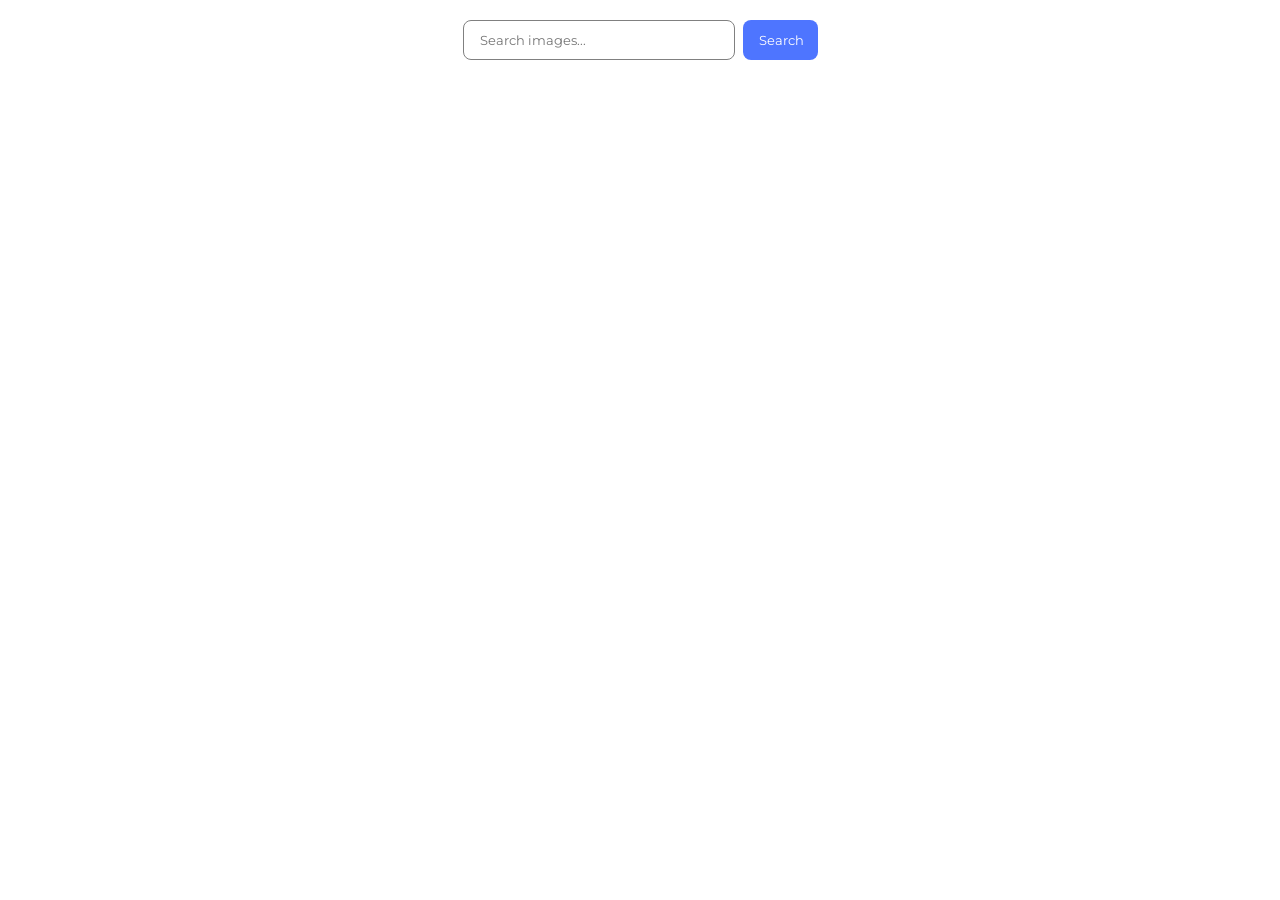
<file: src/index.html>
<!DOCTYPE html>
<html lang="en">
  <head>
    <meta charset="UTF-8" />
    <link rel="icon" type="image/svg+xml" href="/favicon.svg" />
    <meta name="viewport" content="width=device-width, initial-scale=1.0" />
    <title>goit-js-hw-12</title>
    <link rel="stylesheet" href="./css/styles.css" />
    <link href="https://fonts.googleapis.com/css2?family=Montserrat:wght@400;600&display=swap" rel="stylesheet">
  </head>
  <body>
    <form class="form">
      <label>
        <input type="text" name="search-text" placeholder="Search images..." required>
      </label>
      <button type="submit">Search</button>
    </form>

    <ul class="gallery"></ul>
    
    <div class="loader"></div>
    <button class="load-more">Load more</button>

    <script type="module" src="./main.js"></script>
  </body>
</html>
</file>
<file: src/css/styles.css>
@import url('./reset.css');
@import url('./base.css');

.loader {
  height: 80px;
  display: flex;
  justify-content: center;
  align-items: center;
  opacity: 0;
  visibility: hidden;
  transition: opacity 250ms ease;
}

.loader.visible {
  opacity: 1;
  visibility: visible;
}

.loader::after {
  content: "";
  width: 40px;
  height: 40px;

  margin: 0 auto;
  border: 3px solid rgba(0, 0, 0, 0.1);
  border-top-color: #4e75ff;

  border-radius: 50%;
  display: block;

  animation: spin 0.8s linear infinite;
}

@keyframes spin {
  to {
    transform: rotate(360deg);
  }
}

.form {
  display: flex;
  gap: 8px;
  justify-content: center;
  margin: 20px 0;
}

.form input {
  width: 272px;
  height: 40px;
  padding: 8px 16px;

  border: 1px solid #808080;
  border-radius: 8px;

  outline: none;
  transition: border 250ms ease;
}

.form input:hover {
  border: 1px solid #000;
}

.form input:focus {
  border: 1px solid #4e75ff;
}

.form button {
  width: 75px;
  height: 40px;

  border-radius: 8px;
  padding: 8px 16px;

  background: #4e75ff;
  border: none;
  color: #fff;

  transition: background 250ms ease;
}

.form button:hover {
  background: #6c8cff;
}

.gallery {
  display: grid;
  grid-template-columns: repeat(3, 1fr);
  gap: 24px;
  justify-content: center;
}

.gallery img {
  width: 100%;
  aspect-ratio: 3 / 2;
  /* height: 200px; */
  object-fit: cover;
  display: block;
}

.gallery-item {
  display: flex;
  flex-direction: column;
  overflow: hidden;
  border-radius: 8px;
  transition: transform 250ms ease, box-shadow 250ms ease;
}

.gallery-item:hover {
  transform: scale(1.03);
  box-shadow: 0 4px 20px rgba(0, 0, 0, 0.1);
}

.info-list {
  display: flex;
  justify-content: space-between;
  padding: 8px 10px;
  font-size: 12px;
}

input:-webkit-autofill,
input:-webkit-autofill:hover,
input:-webkit-autofill:focus,
input:-webkit-autofill:active {
  -webkit-box-shadow: 0 0 0 1000px #fff inset !important;
  -webkit-text-fill-color: #000 !important;
  transition: background-color 9999s ease-in-out 0s;
}

.info-list li {
  display: flex;
  flex-direction: column;
  align-items: center;
}

.info-list .label {
  font-weight: 600;
  font-size: 12px;
  letter-spacing: 0.04em;
  line-height: 1.33;
  color: #2e2f42;;
}

.info-list .value {
  font-weight: 400;
  line-height: 2;
}

.load-more {
  display: none;
  margin: 12px auto 0;
  padding: 10px 20px;

  background: #4e75ff;
  color: #fff;
  border: none;
  border-radius: 8px;
  text-align: center;

  cursor: pointer;
  transition: background 250ms ease;
}

.load-more:hover {
  background: #6c8cff;
}

.load-more.visible {
  display: block;
}
</file>
